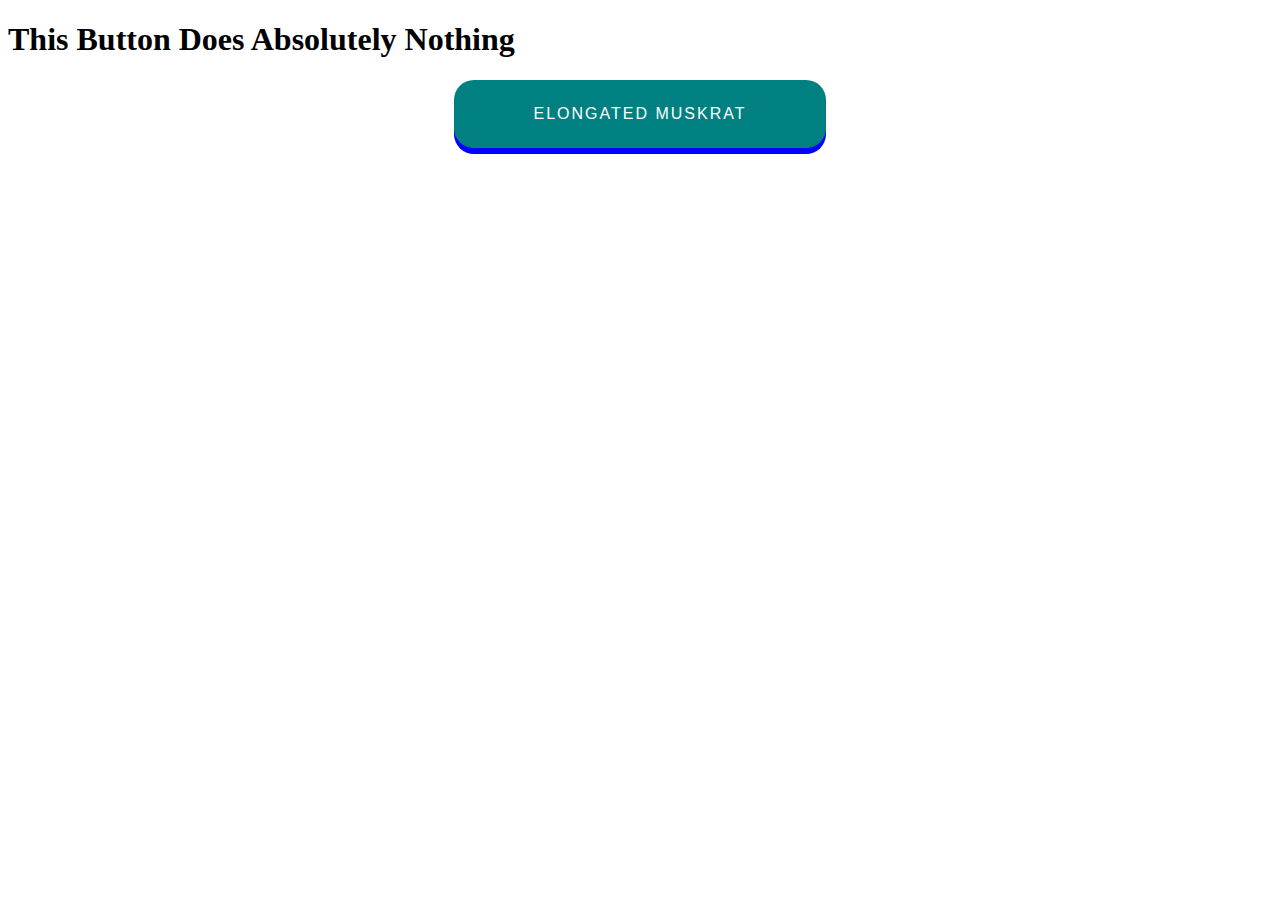
<file: index.html>
<!DOCTYPE html>
<html>
    <head>
    	<title>Animations</title>
        <link href="https://fonts.googleapis.com/css?family=Gloria+Hallelujah" rel="stylesheet">
    	<link rel="stylesheet" type="text/css" href="styles/index.css">
    </head>
    <body>
        <!--<h1>Hello</h1>-->
        <!--<input type="text" name="text goes here"/>-->
        <!--<button>Click me!</button>-->
        
        <!--special ass button-->
        <h1>This Button Does Absolutely Nothing</h1>
        <button class="btn">Elongated Muskrat</button>
    </body>
</html>
</file>
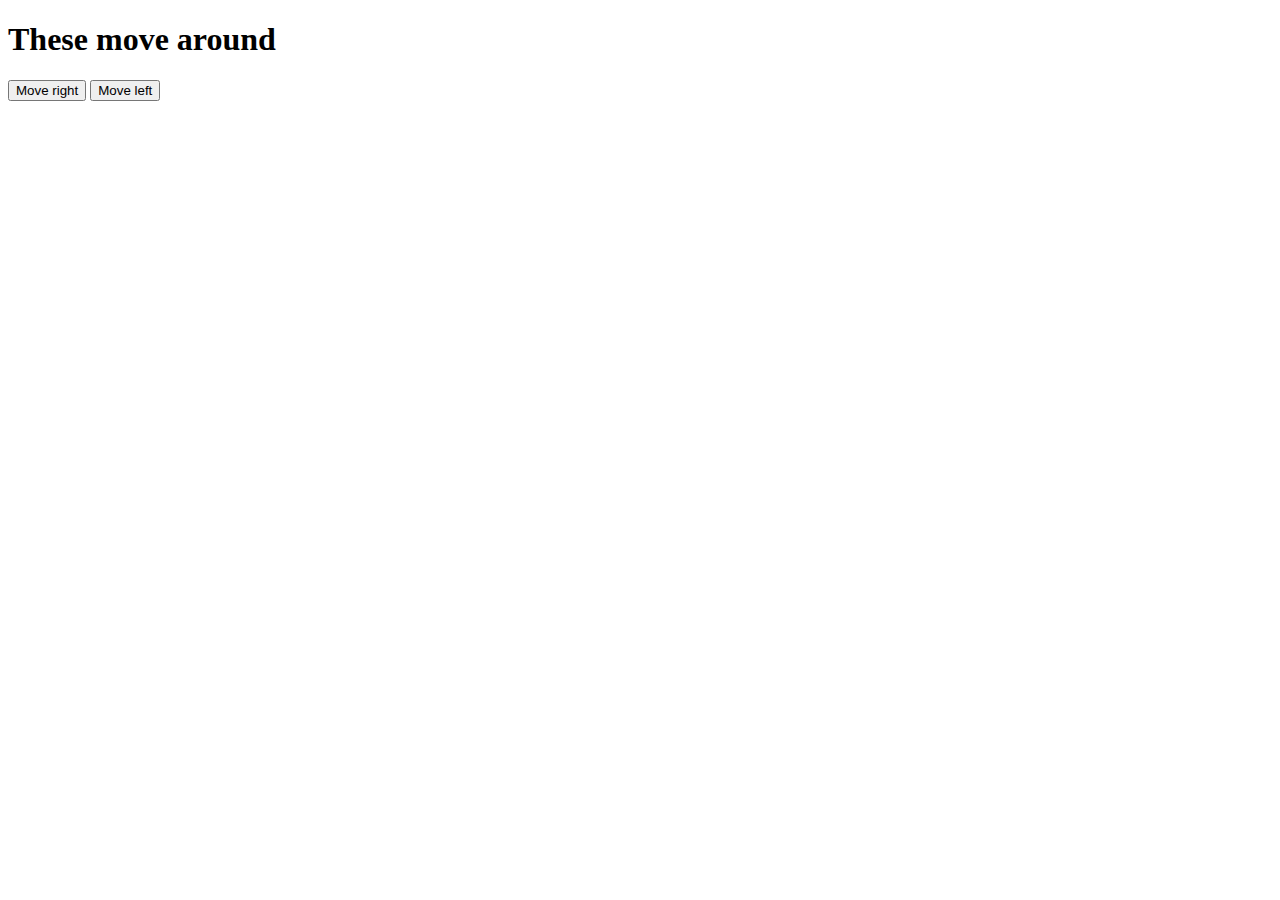
<file: transform.html>
<!DOCTYPE html>
<html>
    <head>
    	<title>Animations</title>
        <link href="https://fonts.googleapis.com/css?family=Gloria+Hallelujah" rel="stylesheet">
    	<link rel="stylesheet" type="text/css" href="styles/index.css">
    </head>
    <body>
        <!--<h1>Hello</h1>-->
        <!--<input type="text" name="text goes here"/>-->
        <!--<button>Click me!</button>-->
        
        <!--special ass button-->
        <h1>These move around</h1>
        <button class="move-right">Move right</button>
        <button class="move-left">Move left</button>
    </body>
</html>
</file>
<file: styles/index.css>
.btn {
    outline: none;
    border: none;
    cursor: pointer;
    display: block;
    position: relative;
    background-color: teal;
    font-size: 16px;
    font-weight: 300px;
    color: white;
    text-transform: uppercase;
    letter-spacing: 2px;
    padding: 25px 80px;
    margin: 0 auto;
    border-radius: 20px;
    box-shadow: 0 6px blue;
}

.btn:hover {
    box-shadow: 0 4px blue;
    top: 2px;
}

.btn:active {
    box-shadow: none;
    top: 6px;
}
</file>
